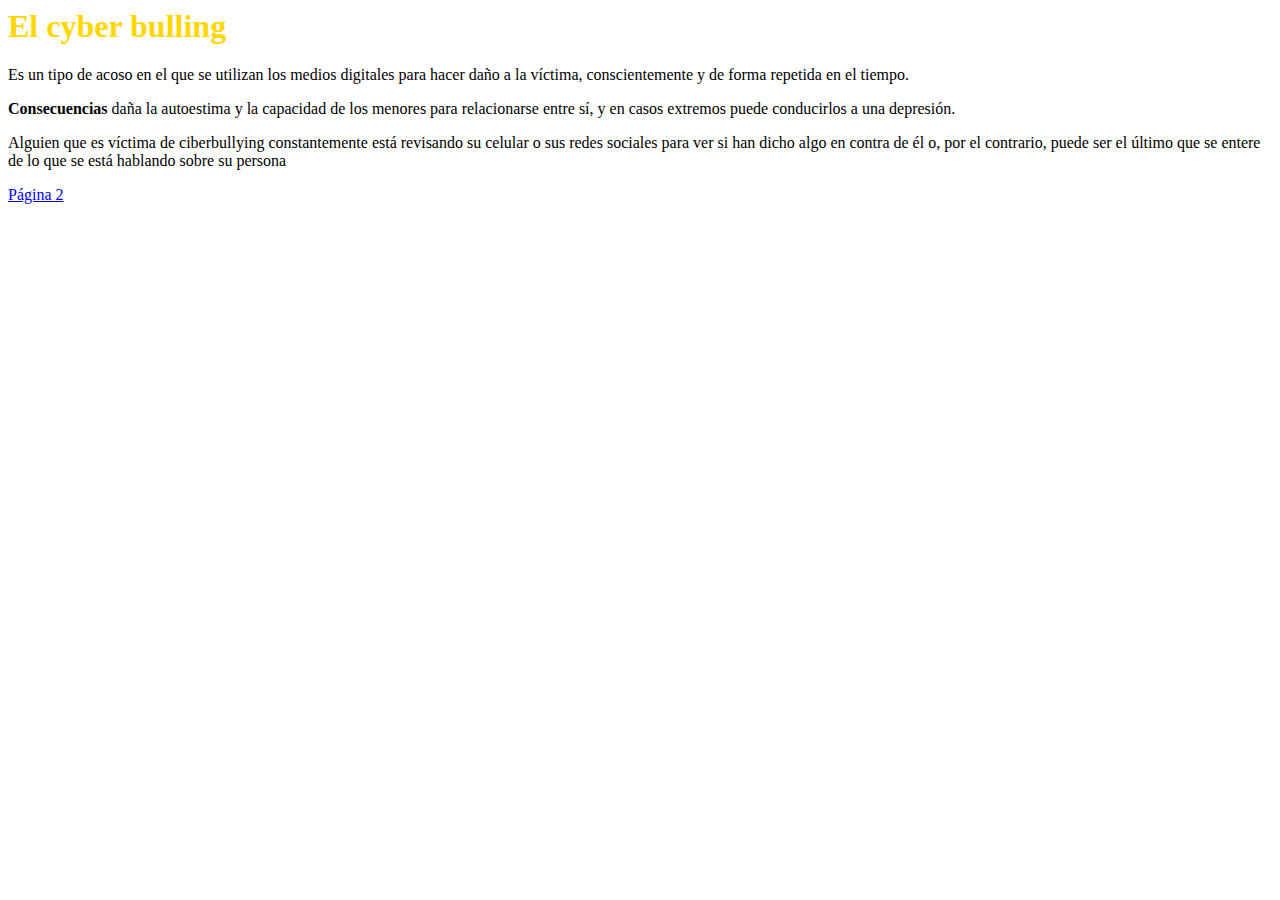
<file: index.html>
<html>
<header>
  <link href="css/estilos.css" type="text/css" rel="stylesheet">
  </head>
  <body>
    <h1>El cyber bulling</h1>
    <p>Es un tipo de acoso en el que se utilizan los medios digitales para hacer daño a la víctima, conscientemente y de forma repetida en el tiempo.</p>
    <p><b>Consecuencias</b> daña la autoestima y la capacidad de los menores para relacionarse entre sí, y en casos extremos puede conducirlos a una depresión.</p>
    <p> Alguien que es víctima de ciberbullying constantemente está revisando su celular o sus redes sociales para ver si han dicho algo en contra de él o, por el contrario, puede ser el último que se entere de lo que se está hablando sobre su persona</p>
  <div>
    <a href="dos.html">Página 2</a>
  </div>
  </body>
</html>
</file>
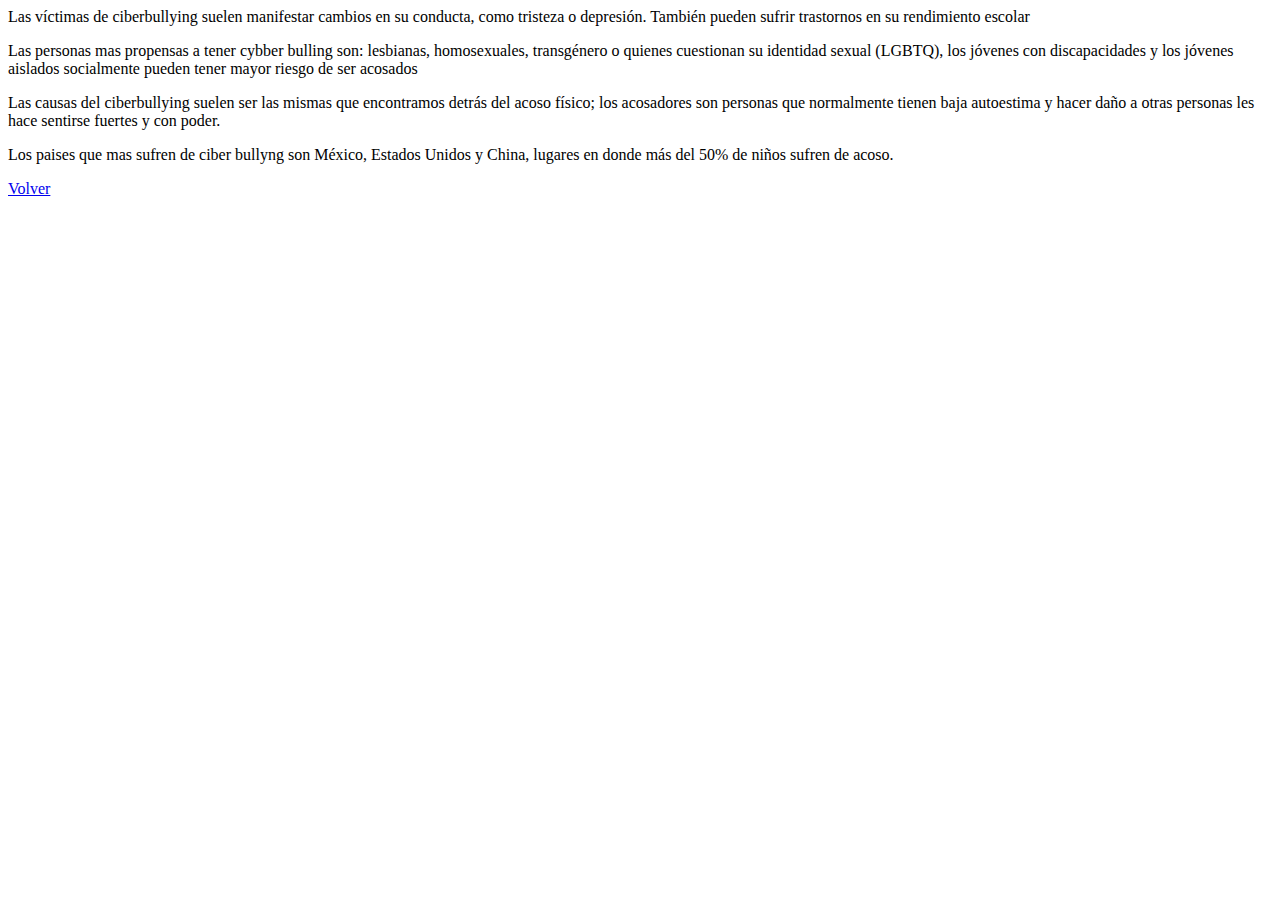
<file: dos.html>
<html>
    <head>
        <link href="css/estilos.css" type="text/css" rel="stylesheet">
    </head>
    <body>
        <p> Las víctimas de ciberbullying suelen manifestar cambios en su conducta, como tristeza o depresión. También pueden sufrir trastornos en su rendimiento escolar</p>
        <p>Las personas mas propensas a tener cybber bulling son: 
            lesbianas, homosexuales, transgénero o quienes cuestionan su 
            identidad sexual (LGBTQ), los jóvenes con discapacidades y los 
            jóvenes aislados socialmente pueden tener mayor riesgo 
            de ser acosados</p>
        <p>Las causas del ciberbullying suelen ser las mismas que encontramos detrás del acoso físico; los acosadores son personas que normalmente tienen baja autoestima y hacer daño a otras personas les hace sentirse fuertes y con poder.</p>
        <p>Los paises que mas sufren de ciber bullyng son México, Estados Unidos y China, lugares en donde más del 50% de niños sufren de acoso.</p>
    <div>
        <a href="index.html">Volver</a>
    </div>
    </body>
</html>
</file>
<file: css/estilos.css>
p {
    color:black;
}
h1 {
    color: gold
}
</file>
